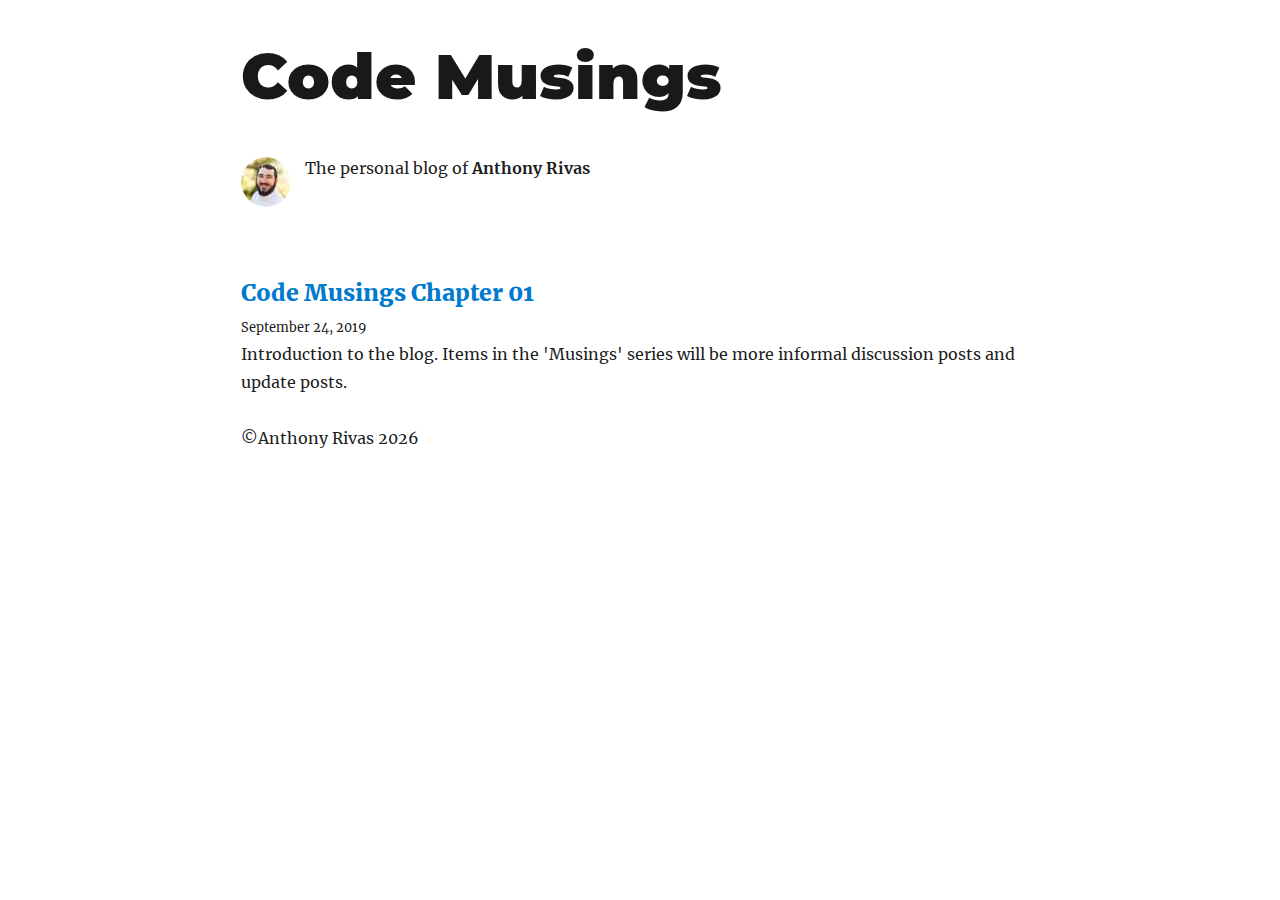
<file: index.html>
<!DOCTYPE html><html lang="en"><head><meta charSet="utf-8"/><meta http-equiv="x-ua-compatible" content="ie=edge"/><meta name="viewport" content="width=device-width, initial-scale=1, shrink-to-fit=no"/><style id="typography.js">html{font-family:sans-serif;-ms-text-size-adjust:100%;-webkit-text-size-adjust:100%}body{margin:0}article,aside,details,figcaption,figure,footer,header,main,menu,nav,section,summary{display:block}audio,canvas,progress,video{display:inline-block}audio:not([controls]){display:none;height:0}progress{vertical-align:baseline}[hidden],template{display:none}a{background-color:transparent;-webkit-text-decoration-skip:objects}a:active,a:hover{outline-width:0}abbr[title]{border-bottom:none;text-decoration:underline;text-decoration:underline dotted}b,strong{font-weight:inherit;font-weight:bolder}dfn{font-style:italic}h1{font-size:2em;margin:.67em 0}mark{background-color:#ff0;color:#000}small{font-size:80%}sub,sup{font-size:75%;line-height:0;position:relative;vertical-align:baseline}sub{bottom:-.25em}sup{top:-.5em}img{border-style:none}svg:not(:root){overflow:hidden}code,kbd,pre,samp{font-family:monospace,monospace;font-size:1em}figure{margin:1em 40px}hr{box-sizing:content-box;height:0;overflow:visible}button,input,optgroup,select,textarea{font:inherit;margin:0}optgroup{font-weight:700}button,input{overflow:visible}button,select{text-transform:none}[type=reset],[type=submit],button,html [type=button]{-webkit-appearance:button}[type=button]::-moz-focus-inner,[type=reset]::-moz-focus-inner,[type=submit]::-moz-focus-inner,button::-moz-focus-inner{border-style:none;padding:0}[type=button]:-moz-focusring,[type=reset]:-moz-focusring,[type=submit]:-moz-focusring,button:-moz-focusring{outline:1px dotted ButtonText}fieldset{border:1px solid silver;margin:0 2px;padding:.35em .625em .75em}legend{box-sizing:border-box;color:inherit;display:table;max-width:100%;padding:0;white-space:normal}textarea{overflow:auto}[type=checkbox],[type=radio]{box-sizing:border-box;padding:0}[type=number]::-webkit-inner-spin-button,[type=number]::-webkit-outer-spin-button{height:auto}[type=search]{-webkit-appearance:textfield;outline-offset:-2px}[type=search]::-webkit-search-cancel-button,[type=search]::-webkit-search-decoration{-webkit-appearance:none}::-webkit-input-placeholder{color:inherit;opacity:.54}::-webkit-file-upload-button{-webkit-appearance:button;font:inherit}html{font:100%/1.75 'Merriweather','Georgia',serif;box-sizing:border-box;overflow-y:scroll;}*{box-sizing:inherit;}*:before{box-sizing:inherit;}*:after{box-sizing:inherit;}body{color:hsla(0,0%,0%,0.9);font-family:'Merriweather','Georgia',serif;font-weight:400;word-wrap:break-word;font-kerning:normal;-moz-font-feature-settings:"kern", "liga", "clig", "calt";-ms-font-feature-settings:"kern", "liga", "clig", "calt";-webkit-font-feature-settings:"kern", "liga", "clig", "calt";font-feature-settings:"kern", "liga", "clig", "calt";}img{max-width:100%;margin-left:0;margin-right:0;margin-top:0;padding-bottom:0;padding-left:0;padding-right:0;padding-top:0;margin-bottom:1.75rem;}h1{margin-left:0;margin-right:0;margin-top:0;padding-bottom:0;padding-left:0;padding-right:0;padding-top:0;margin-bottom:1.75rem;color:inherit;font-family:Montserrat,sans-serif;font-weight:900;text-rendering:optimizeLegibility;font-size:2.5rem;line-height:1.1;}h2{margin-left:0;margin-right:0;margin-top:0;padding-bottom:0;padding-left:0;padding-right:0;padding-top:0;margin-bottom:1.75rem;color:inherit;font-family:'Merriweather','Georgia',serif;font-weight:900;text-rendering:optimizeLegibility;font-size:1.73286rem;line-height:1.1;}h3{margin-left:0;margin-right:0;margin-top:0;padding-bottom:0;padding-left:0;padding-right:0;padding-top:0;margin-bottom:1.75rem;color:inherit;font-family:'Merriweather','Georgia',serif;font-weight:900;text-rendering:optimizeLegibility;font-size:1.4427rem;line-height:1.1;}h4{margin-left:0;margin-right:0;margin-top:0;padding-bottom:0;padding-left:0;padding-right:0;padding-top:0;margin-bottom:1.75rem;color:inherit;font-family:'Merriweather','Georgia',serif;font-weight:900;text-rendering:optimizeLegibility;font-size:1rem;line-height:1.1;letter-spacing:0.140625em;text-transform:uppercase;}h5{margin-left:0;margin-right:0;margin-top:0;padding-bottom:0;padding-left:0;padding-right:0;padding-top:0;margin-bottom:1.75rem;color:inherit;font-family:'Merriweather','Georgia',serif;font-weight:900;text-rendering:optimizeLegibility;font-size:0.83255rem;line-height:1.1;}h6{margin-left:0;margin-right:0;margin-top:0;padding-bottom:0;padding-left:0;padding-right:0;padding-top:0;margin-bottom:1.75rem;color:inherit;font-family:'Merriweather','Georgia',serif;font-weight:900;text-rendering:optimizeLegibility;font-size:0.75966rem;line-height:1.1;font-style:italic;}hgroup{margin-left:0;margin-right:0;margin-top:0;padding-bottom:0;padding-left:0;padding-right:0;padding-top:0;margin-bottom:1.75rem;}ul{margin-left:1.75rem;margin-right:0;margin-top:0;padding-bottom:0;padding-left:0;padding-right:0;padding-top:0;margin-bottom:1.75rem;list-style-position:outside;list-style-image:none;list-style:disc;}ol{margin-left:1.75rem;margin-right:0;margin-top:0;padding-bottom:0;padding-left:0;padding-right:0;padding-top:0;margin-bottom:1.75rem;list-style-position:outside;list-style-image:none;}dl{margin-left:0;margin-right:0;margin-top:0;padding-bottom:0;padding-left:0;padding-right:0;padding-top:0;margin-bottom:1.75rem;}dd{margin-left:0;margin-right:0;margin-top:0;padding-bottom:0;padding-left:0;padding-right:0;padding-top:0;margin-bottom:1.75rem;}p{margin-left:0;margin-right:0;margin-top:0;padding-bottom:0;padding-left:0;padding-right:0;padding-top:0;margin-bottom:1.75rem;}figure{margin-left:0;margin-right:0;margin-top:0;padding-bottom:0;padding-left:0;padding-right:0;padding-top:0;margin-bottom:1.75rem;}pre{margin-left:0;margin-right:0;margin-top:0;padding-bottom:0;padding-left:0;padding-right:0;padding-top:0;margin-bottom:1.75rem;font-size:0.85rem;line-height:1.75rem;}table{margin-left:0;margin-right:0;margin-top:0;padding-bottom:0;padding-left:0;padding-right:0;padding-top:0;margin-bottom:1.75rem;font-size:1rem;line-height:1.75rem;border-collapse:collapse;width:100%;}fieldset{margin-left:0;margin-right:0;margin-top:0;padding-bottom:0;padding-left:0;padding-right:0;padding-top:0;margin-bottom:1.75rem;}blockquote{margin-left:-1.75rem;margin-right:1.75rem;margin-top:0;padding-bottom:0;padding-left:1.42188rem;padding-right:0;padding-top:0;margin-bottom:1.75rem;font-size:1.20112rem;line-height:1.75rem;color:hsla(0,0%,0%,0.59);font-style:italic;border-left:0.32813rem solid hsla(0,0%,0%,0.9);}form{margin-left:0;margin-right:0;margin-top:0;padding-bottom:0;padding-left:0;padding-right:0;padding-top:0;margin-bottom:1.75rem;}noscript{margin-left:0;margin-right:0;margin-top:0;padding-bottom:0;padding-left:0;padding-right:0;padding-top:0;margin-bottom:1.75rem;}iframe{margin-left:0;margin-right:0;margin-top:0;padding-bottom:0;padding-left:0;padding-right:0;padding-top:0;margin-bottom:1.75rem;}hr{margin-left:0;margin-right:0;margin-top:0;padding-bottom:0;padding-left:0;padding-right:0;padding-top:0;margin-bottom:calc(1.75rem - 1px);background:hsla(0,0%,0%,0.2);border:none;height:1px;}address{margin-left:0;margin-right:0;margin-top:0;padding-bottom:0;padding-left:0;padding-right:0;padding-top:0;margin-bottom:1.75rem;}b{font-weight:700;}strong{font-weight:700;}dt{font-weight:700;}th{font-weight:700;}li{margin-bottom:calc(1.75rem / 2);}ol li{padding-left:0;}ul li{padding-left:0;}li > ol{margin-left:1.75rem;margin-bottom:calc(1.75rem / 2);margin-top:calc(1.75rem / 2);}li > ul{margin-left:1.75rem;margin-bottom:calc(1.75rem / 2);margin-top:calc(1.75rem / 2);}blockquote *:last-child{margin-bottom:0;}li *:last-child{margin-bottom:0;}p *:last-child{margin-bottom:0;}li > p{margin-bottom:calc(1.75rem / 2);}code{font-size:0.85rem;line-height:1.75rem;}kbd{font-size:0.85rem;line-height:1.75rem;}samp{font-size:0.85rem;line-height:1.75rem;}abbr{border-bottom:1px dotted hsla(0,0%,0%,0.5);cursor:help;}acronym{border-bottom:1px dotted hsla(0,0%,0%,0.5);cursor:help;}abbr[title]{border-bottom:1px dotted hsla(0,0%,0%,0.5);cursor:help;text-decoration:none;}thead{text-align:left;}td,th{text-align:left;border-bottom:1px solid hsla(0,0%,0%,0.12);font-feature-settings:"tnum";-moz-font-feature-settings:"tnum";-ms-font-feature-settings:"tnum";-webkit-font-feature-settings:"tnum";padding-left:1.16667rem;padding-right:1.16667rem;padding-top:0.875rem;padding-bottom:calc(0.875rem - 1px);}th:first-child,td:first-child{padding-left:0;}th:last-child,td:last-child{padding-right:0;}blockquote > :last-child{margin-bottom:0;}blockquote cite{font-size:1rem;line-height:1.75rem;color:hsla(0,0%,0%,0.9);font-weight:400;}blockquote cite:before{content:"— ";}ul,ol{margin-left:0;}@media only screen and (max-width:480px){ul,ol{margin-left:1.75rem;}blockquote{margin-left:-1.3125rem;margin-right:0;padding-left:0.98438rem;}}h1,h2,h3,h4,h5,h6{margin-top:3.5rem;}a{box-shadow:0 1px 0 0 currentColor;color:#007acc;text-decoration:none;}a:hover,a:active{box-shadow:none;}mark,ins{background:#007acc;color:white;padding:0.10938rem 0.21875rem;text-decoration:none;}a.gatsby-resp-image-link{box-shadow:none;}</style><meta data-react-helmet="true" name="description" content="A place for me to discuss code and the things I am loving in web development"/><style type="text/css">.gatsby-resp-image-image{width:100%;height:100%;margin:0;vertical-align:middle;position:absolute;top:0;left:0;color:transparent;}</style><link rel="preconnect dns-prefetch" href="https://www.google-analytics.com"/><link rel="alternate" type="application/rss+xml" href="/rss.xml"/><link rel="manifest" href="/manifest.webmanifest"/><meta name="theme-color" content="#663399"/><link rel="apple-touch-icon" sizes="48x48" href="/icons/icon-48x48.png"/><link rel="apple-touch-icon" sizes="72x72" href="/icons/icon-72x72.png"/><link rel="apple-touch-icon" sizes="96x96" href="/icons/icon-96x96.png"/><link rel="apple-touch-icon" sizes="144x144" href="/icons/icon-144x144.png"/><link rel="apple-touch-icon" sizes="192x192" href="/icons/icon-192x192.png"/><link rel="apple-touch-icon" sizes="256x256" href="/icons/icon-256x256.png"/><link rel="apple-touch-icon" sizes="384x384" href="/icons/icon-384x384.png"/><link rel="apple-touch-icon" sizes="512x512" href="/icons/icon-512x512.png"/><title data-react-helmet="true">All posts | Code Musings</title><meta name="generator" content="Gatsby 2.15.21"/><meta data-react-helmet="true" property="og:title" content="All posts"/><meta data-react-helmet="true" property="og:description" content="A place for me to discuss code and the things I am loving in web development"/><meta data-react-helmet="true" property="og:type" content="website"/><meta data-react-helmet="true" name="twitter:card" content="summary"/><meta data-react-helmet="true" name="twitter:creator" content="Anthony Rivas"/><meta data-react-helmet="true" name="twitter:title" content="All posts"/><meta data-react-helmet="true" name="twitter:description" content="A place for me to discuss code and the things I am loving in web development"/><style data-href="/styles.5f81339daa9828444137.css">@font-face{font-family:Montserrat;font-style:normal;font-display:swap;font-weight:100;src:local("Montserrat Thin "),local("Montserrat-Thin"),url(/static/montserrat-latin-100-191cc9f50f3b76b9617cb383f19acb7d.woff2) format("woff2"),url(/static/montserrat-latin-100-370318464551d5f25b0f0a78f374faac.woff) format("woff")}@font-face{font-family:Montserrat;font-style:italic;font-display:swap;font-weight:100;src:local("Montserrat Thin italic"),local("Montserrat-Thinitalic"),url(/static/montserrat-latin-100italic-bdeaeb79db315697bd173a55b097dc18.woff2) format("woff2"),url(/static/montserrat-latin-100italic-ecf7d49386e8f265878e735db34a7c4b.woff) format("woff")}@font-face{font-family:Montserrat;font-style:normal;font-display:swap;font-weight:200;src:local("Montserrat Extra Light "),local("Montserrat-Extra Light"),url(/static/montserrat-latin-200-85d5ef9db7f2dc6979172a4a3b2c57cb.woff2) format("woff2"),url(/static/montserrat-latin-200-1fc98e126a3d152549240e6244d7e669.woff) format("woff")}@font-face{font-family:Montserrat;font-style:italic;font-display:swap;font-weight:200;src:local("Montserrat Extra Light italic"),local("Montserrat-Extra Lightitalic"),url(/static/montserrat-latin-200italic-49095760a498d024fe1a85a078850df9.woff2) format("woff2"),url(/static/montserrat-latin-200italic-fe46cf8b9462c820457d3bf537e4057f.woff) format("woff")}@font-face{font-family:Montserrat;font-style:normal;font-display:swap;font-weight:300;src:local("Montserrat Light "),local("Montserrat-Light"),url(/static/montserrat-latin-300-7c3daf12b706645b5d3710f863a4da04.woff2) format("woff2"),url(/static/montserrat-latin-300-8dc95fab9cf98d02ca8d76e97d3dff60.woff) format("woff")}@font-face{font-family:Montserrat;font-style:italic;font-display:swap;font-weight:300;src:local("Montserrat Light italic"),local("Montserrat-Lightitalic"),url(/static/montserrat-latin-300italic-f20b178ca2024a5eac8e42e6649db86c.woff2) format("woff2"),url(/static/montserrat-latin-300italic-3fe16939288856e8e828fa2661bf2354.woff) format("woff")}@font-face{font-family:Montserrat;font-style:normal;font-display:swap;font-weight:400;src:local("Montserrat Regular "),local("Montserrat-Regular"),url(/static/montserrat-latin-400-bc3aa95dca08f5fee5291e34959c27bc.woff2) format("woff2"),url(/static/montserrat-latin-400-8102c4838f9e3d08dad644290a9cb701.woff) format("woff")}@font-face{font-family:Montserrat;font-style:italic;font-display:swap;font-weight:400;src:local("Montserrat Regular italic"),local("Montserrat-Regularitalic"),url(/static/montserrat-latin-400italic-5cad650422a7184467af5a4d17b264c4.woff2) format("woff2"),url(/static/montserrat-latin-400italic-d191f22af3bb50902b99ac577f81a322.woff) format("woff")}@font-face{font-family:Montserrat;font-style:normal;font-display:swap;font-weight:500;src:local("Montserrat Medium "),local("Montserrat-Medium"),url(/static/montserrat-latin-500-92d16e458625f4d2c8940f6bdca0ff09.woff2) format("woff2"),url(/static/montserrat-latin-500-8b763220218ffc11c57c84ddb80e7b26.woff) format("woff")}@font-face{font-family:Montserrat;font-style:italic;font-display:swap;font-weight:500;src:local("Montserrat Medium italic"),local("Montserrat-Mediumitalic"),url(/static/montserrat-latin-500italic-47bfcca6b69d6a9acca7a8bff17193e2.woff2) format("woff2"),url(/static/montserrat-latin-500italic-72c01f753c3940c0b9cb6bf2389caddf.woff) format("woff")}@font-face{font-family:Montserrat;font-style:normal;font-display:swap;font-weight:600;src:local("Montserrat SemiBold "),local("Montserrat-SemiBold"),url(/static/montserrat-latin-600-6fb1b5623e528e27c18658fecf5ee0ee.woff2) format("woff2"),url(/static/montserrat-latin-600-7c839d15a6f54e7025ba8c0c4b333e8f.woff) format("woff")}@font-face{font-family:Montserrat;font-style:italic;font-display:swap;font-weight:600;src:local("Montserrat SemiBold italic"),local("Montserrat-SemiBolditalic"),url(/static/montserrat-latin-600italic-60789af1c9338ed1a9546722ec54b4f7.woff2) format("woff2"),url(/static/montserrat-latin-600italic-f3d4de8d0afb19e777c79032ce828e3d.woff) format("woff")}@font-face{font-family:Montserrat;font-style:normal;font-display:swap;font-weight:700;src:local("Montserrat Bold "),local("Montserrat-Bold"),url(/static/montserrat-latin-700-39d93cf678c740f9f6b2b1cfde34bee3.woff2) format("woff2"),url(/static/montserrat-latin-700-80f10bd382f0df1cd650fec59f3c9394.woff) format("woff")}@font-face{font-family:Montserrat;font-style:italic;font-display:swap;font-weight:700;src:local("Montserrat Bold italic"),local("Montserrat-Bolditalic"),url(/static/montserrat-latin-700italic-ba136d97b14e82284dd595e257f11c47.woff2) format("woff2"),url(/static/montserrat-latin-700italic-8c98142b425630821139c24bd1698700.woff) format("woff")}@font-face{font-family:Montserrat;font-style:normal;font-display:swap;font-weight:800;src:local("Montserrat ExtraBold "),local("Montserrat-ExtraBold"),url(/static/montserrat-latin-800-b7018be9ed6cd94da8b6675b3a468c3b.woff2) format("woff2"),url(/static/montserrat-latin-800-9a9befcf50d64f9d2d19d8b1d1984add.woff) format("woff")}@font-face{font-family:Montserrat;font-style:italic;font-display:swap;font-weight:800;src:local("Montserrat ExtraBold italic"),local("Montserrat-ExtraBolditalic"),url(/static/montserrat-latin-800italic-540ffdd223d1a9ad3d4e678e1a23372e.woff2) format("woff2"),url(/static/montserrat-latin-800italic-897086f99f4e1f45e6b1e9368527d0bc.woff) format("woff")}@font-face{font-family:Montserrat;font-style:normal;font-display:swap;font-weight:900;src:local("Montserrat Black "),local("Montserrat-Black"),url(/static/montserrat-latin-900-58cd789700850375b834e8b6776002eb.woff2) format("woff2"),url(/static/montserrat-latin-900-26d42c9428780e545a540bbb50c84bce.woff) format("woff")}@font-face{font-family:Montserrat;font-style:italic;font-display:swap;font-weight:900;src:local("Montserrat Black italic"),local("Montserrat-Blackitalic"),url(/static/montserrat-latin-900italic-451157bc8861fe54f523b3669a3def71.woff2) format("woff2"),url(/static/montserrat-latin-900italic-a8ec4957e1c24f5793305763ad9845b3.woff) format("woff")}@font-face{font-family:Merriweather;font-style:normal;font-display:swap;font-weight:300;src:local("Merriweather Light "),local("Merriweather-Light"),url(/static/merriweather-latin-300-b1158cfcd4aacb9d8fb61625e37af46a.woff2) format("woff2"),url(/static/merriweather-latin-300-cc7de05e166e90320d7d896e0f72a19d.woff) format("woff")}@font-face{font-family:Merriweather;font-style:italic;font-display:swap;font-weight:300;src:local("Merriweather Light italic"),local("Merriweather-Lightitalic"),url(/static/merriweather-latin-300italic-8fe52a48089d6ebe46db0b8e7cc66263.woff2) format("woff2"),url(/static/merriweather-latin-300italic-e1331f5397c2a673f9d3765138debdb5.woff) format("woff")}@font-face{font-family:Merriweather;font-style:normal;font-display:swap;font-weight:400;src:local("Merriweather Regular "),local("Merriweather-Regular"),url(/static/merriweather-latin-400-8276fdb72ae8f4714d4e6eba704cc39f.woff2) format("woff2"),url(/static/merriweather-latin-400-69f09800f4f6479d06e44eba837df872.woff) format("woff")}@font-face{font-family:Merriweather;font-style:italic;font-display:swap;font-weight:400;src:local("Merriweather Regular italic"),local("Merriweather-Regularitalic"),url(/static/merriweather-latin-400italic-3a9be9ea9f7aa4af6de7307df21d9fc0.woff2) format("woff2"),url(/static/merriweather-latin-400italic-d76079ed7541a433a54f79316de086e9.woff) format("woff")}@font-face{font-family:Merriweather;font-style:normal;font-display:swap;font-weight:700;src:local("Merriweather Bold "),local("Merriweather-Bold"),url(/static/merriweather-latin-700-fa534be7ffa380e39a7f6e03bf9a5e03.woff2) format("woff2"),url(/static/merriweather-latin-700-ba56ea84b8084b7ff9677f50d3cd81bd.woff) format("woff")}@font-face{font-family:Merriweather;font-style:italic;font-display:swap;font-weight:700;src:local("Merriweather Bold italic"),local("Merriweather-Bolditalic"),url(/static/merriweather-latin-700italic-1ef5edaaa20ae53ea50399884c5e48c6.woff2) format("woff2"),url(/static/merriweather-latin-700italic-534bc9e7ce93c73d73426e46acd78092.woff) format("woff")}@font-face{font-family:Merriweather;font-style:normal;font-display:swap;font-weight:900;src:local("Merriweather Black "),local("Merriweather-Black"),url(/static/merriweather-latin-900-7528fb70e8a4a82c7305e72ff43ac25f.woff2) format("woff2"),url(/static/merriweather-latin-900-3799b6e2f5ed3fcccf9d7a708d7419fa.woff) format("woff")}@font-face{font-family:Merriweather;font-style:italic;font-display:swap;font-weight:900;src:local("Merriweather Black italic"),local("Merriweather-Blackitalic"),url(/static/merriweather-latin-900italic-e1b4d2aaa78e12ad84aaf8a56321e4c2.woff2) format("woff2"),url(/static/merriweather-latin-900italic-2ae22f731b3424e8dbb4b37f7ca6e708.woff) format("woff")}</style><link as="script" rel="preload" href="/styles-1f6e8f760d79e0ce9035.js"/><link as="script" rel="preload" href="/component---src-pages-index-js-679a3561fe1e5cd6b860.js"/><link as="script" rel="preload" href="/app-81b0905d69c6fbc3ffa5.js"/><link as="script" rel="preload" href="/commons-653e3f17bc8e3c01052f.js"/><link as="script" rel="preload" href="/webpack-runtime-9d600489492830fbdd52.js"/><link as="fetch" rel="preload" href="/page-data\index\page-data.json" crossorigin="anonymous"/></head><body><noscript id="gatsby-noscript">This app works best with JavaScript enabled.</noscript><div id="___gatsby"><div style="outline:none" tabindex="-1" role="group" id="gatsby-focus-wrapper"><div style="margin-left:auto;margin-right:auto;max-width:52.5rem;padding:2.625rem 1.3125rem"><header><h1 style="font-size:3.95285rem;line-height:4.375rem;margin-bottom:2.625rem;margin-top:0"><a aria-current="page" style="box-shadow:none;text-decoration:none;color:inherit" class="" href="/">Code Musings</a></h1></header><main><div style="display:flex;align-items:center;margin-bottom:4.375rem"><div class=" gatsby-image-wrapper" style="position:relative;overflow:hidden;display:inline-block;width:50px;height:50px;margin-right:0.875rem;margin-bottom:0;min-width:50px;border-radius:100%"><img src="[data-uri]" alt="Anthony Rivas" style="position:absolute;top:0;left:0;width:100%;height:100%;object-fit:cover;object-position:center;opacity:1;transition-delay:500ms;border-radius:50%"/><noscript><picture><source srcset="/static/11c1c6ba66700a38b4a290adf2b98753/9b664/profile-pic.jpg 1x,
/static/11c1c6ba66700a38b4a290adf2b98753/06a10/profile-pic.jpg 1.5x,
/static/11c1c6ba66700a38b4a290adf2b98753/f1b5a/profile-pic.jpg 2x" /><img loading="lazy" width="50" height="50" srcset="/static/11c1c6ba66700a38b4a290adf2b98753/9b664/profile-pic.jpg 1x,
/static/11c1c6ba66700a38b4a290adf2b98753/06a10/profile-pic.jpg 1.5x,
/static/11c1c6ba66700a38b4a290adf2b98753/f1b5a/profile-pic.jpg 2x" src="/static/11c1c6ba66700a38b4a290adf2b98753/9b664/profile-pic.jpg" alt="Anthony Rivas" style="position:absolute;top:0;left:0;opacity:1;width:100%;height:100%;object-fit:cover;object-position:center"/></picture></noscript></div><p>The personal blog of <strong>Anthony Rivas</strong></p></div><article><header><h3 style="margin-bottom:0.4375rem"><a style="box-shadow:none" href="/code-musings-ch-01/">Code Musings Chapter 01</a></h3><small>September 24, 2019</small></header><section><p>Introduction to the blog. Items in the 'Musings' series will be more informal discussion posts and update posts.</p></section></article></main><footer>©Anthony Rivas <!-- -->2019</footer></div></div></div><script>
  
  
  if(true) {
    (function(i,s,o,g,r,a,m){i['GoogleAnalyticsObject']=r;i[r]=i[r]||function(){
    (i[r].q=i[r].q||[]).push(arguments)},i[r].l=1*new Date();a=s.createElement(o),
    m=s.getElementsByTagName(o)[0];a.async=1;a.src=g;m.parentNode.insertBefore(a,m)
    })(window,document,'script','https://www.google-analytics.com/analytics.js','ga');
  }
  if (typeof ga === "function") {
    ga('create', 'undefined', 'auto', {});
      
      
      
      
      
      }</script><script id="gatsby-script-loader">/*<![CDATA[*/window.pagePath="/";window.webpackCompilationHash="b5b2e5d066aa7d4af0a8";/*]]>*/</script><script id="gatsby-chunk-mapping">/*<![CDATA[*/window.___chunkMapping={"app":["/app-81b0905d69c6fbc3ffa5.js"],"component---node-modules-gatsby-plugin-offline-app-shell-js":["/component---node-modules-gatsby-plugin-offline-app-shell-js-294a062bfc1c3c22df36.js"],"component---src-templates-blog-post-js":["/component---src-templates-blog-post-js-c6b2bc54ef6abd6a106a.js"],"component---src-pages-404-js":["/component---src-pages-404-js-200098e973b783502919.js"],"component---src-pages-index-js":["/component---src-pages-index-js-679a3561fe1e5cd6b860.js"]};/*]]>*/</script><script src="/webpack-runtime-9d600489492830fbdd52.js" async=""></script><script src="/commons-653e3f17bc8e3c01052f.js" async=""></script><script src="/app-81b0905d69c6fbc3ffa5.js" async=""></script><script src="/component---src-pages-index-js-679a3561fe1e5cd6b860.js" async=""></script><script src="/styles-1f6e8f760d79e0ce9035.js" async=""></script></body></html>
</file>
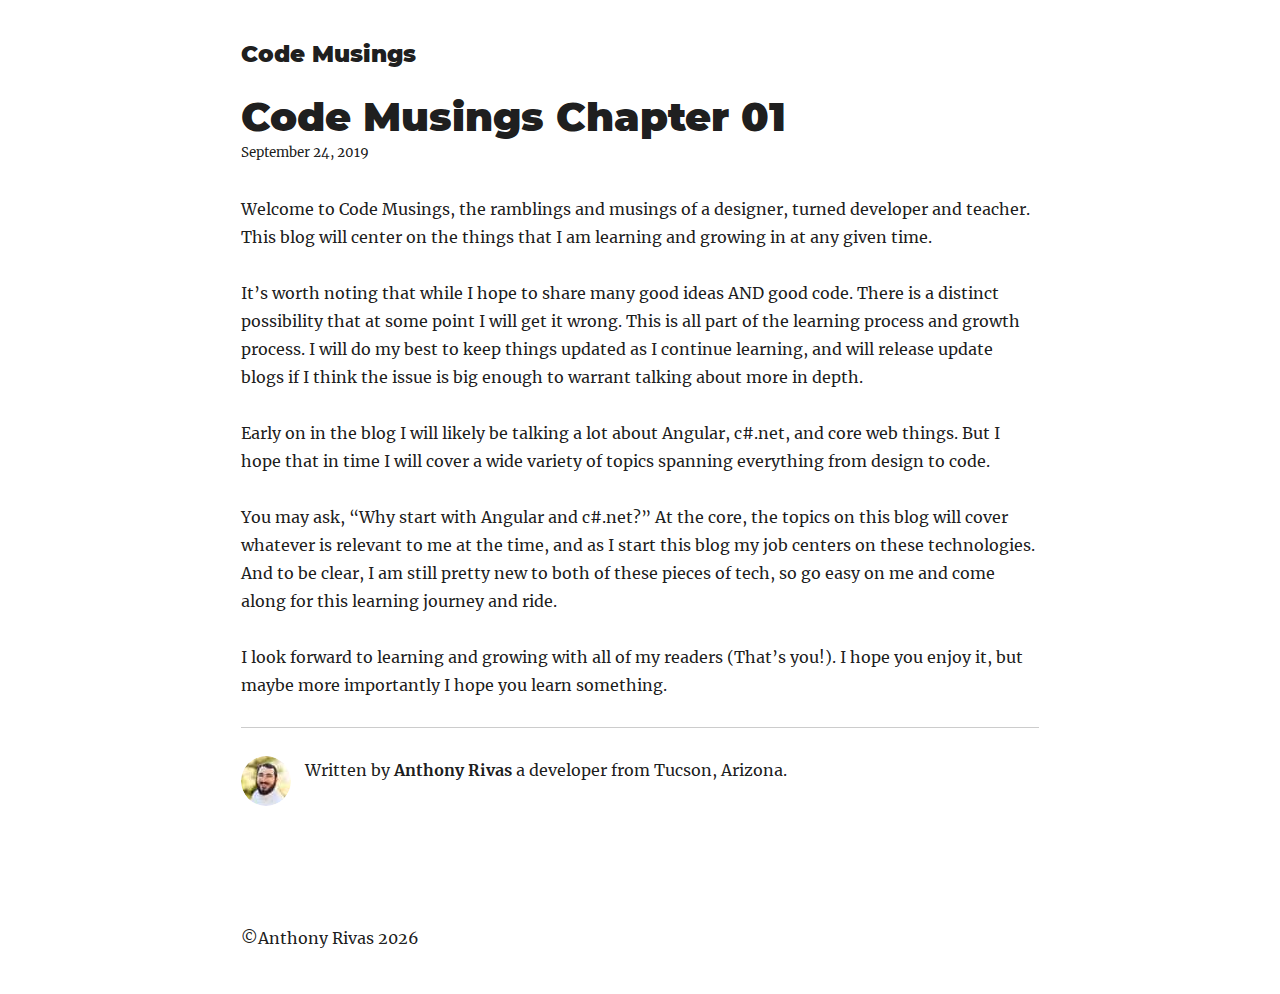
<file: code-musings-ch-01/index.html>
<!DOCTYPE html><html lang="en"><head><meta charSet="utf-8"/><meta http-equiv="x-ua-compatible" content="ie=edge"/><meta name="viewport" content="width=device-width, initial-scale=1, shrink-to-fit=no"/><style id="typography.js">html{font-family:sans-serif;-ms-text-size-adjust:100%;-webkit-text-size-adjust:100%}body{margin:0}article,aside,details,figcaption,figure,footer,header,main,menu,nav,section,summary{display:block}audio,canvas,progress,video{display:inline-block}audio:not([controls]){display:none;height:0}progress{vertical-align:baseline}[hidden],template{display:none}a{background-color:transparent;-webkit-text-decoration-skip:objects}a:active,a:hover{outline-width:0}abbr[title]{border-bottom:none;text-decoration:underline;text-decoration:underline dotted}b,strong{font-weight:inherit;font-weight:bolder}dfn{font-style:italic}h1{font-size:2em;margin:.67em 0}mark{background-color:#ff0;color:#000}small{font-size:80%}sub,sup{font-size:75%;line-height:0;position:relative;vertical-align:baseline}sub{bottom:-.25em}sup{top:-.5em}img{border-style:none}svg:not(:root){overflow:hidden}code,kbd,pre,samp{font-family:monospace,monospace;font-size:1em}figure{margin:1em 40px}hr{box-sizing:content-box;height:0;overflow:visible}button,input,optgroup,select,textarea{font:inherit;margin:0}optgroup{font-weight:700}button,input{overflow:visible}button,select{text-transform:none}[type=reset],[type=submit],button,html [type=button]{-webkit-appearance:button}[type=button]::-moz-focus-inner,[type=reset]::-moz-focus-inner,[type=submit]::-moz-focus-inner,button::-moz-focus-inner{border-style:none;padding:0}[type=button]:-moz-focusring,[type=reset]:-moz-focusring,[type=submit]:-moz-focusring,button:-moz-focusring{outline:1px dotted ButtonText}fieldset{border:1px solid silver;margin:0 2px;padding:.35em .625em .75em}legend{box-sizing:border-box;color:inherit;display:table;max-width:100%;padding:0;white-space:normal}textarea{overflow:auto}[type=checkbox],[type=radio]{box-sizing:border-box;padding:0}[type=number]::-webkit-inner-spin-button,[type=number]::-webkit-outer-spin-button{height:auto}[type=search]{-webkit-appearance:textfield;outline-offset:-2px}[type=search]::-webkit-search-cancel-button,[type=search]::-webkit-search-decoration{-webkit-appearance:none}::-webkit-input-placeholder{color:inherit;opacity:.54}::-webkit-file-upload-button{-webkit-appearance:button;font:inherit}html{font:100%/1.75 'Merriweather','Georgia',serif;box-sizing:border-box;overflow-y:scroll;}*{box-sizing:inherit;}*:before{box-sizing:inherit;}*:after{box-sizing:inherit;}body{color:hsla(0,0%,0%,0.9);font-family:'Merriweather','Georgia',serif;font-weight:400;word-wrap:break-word;font-kerning:normal;-moz-font-feature-settings:"kern", "liga", "clig", "calt";-ms-font-feature-settings:"kern", "liga", "clig", "calt";-webkit-font-feature-settings:"kern", "liga", "clig", "calt";font-feature-settings:"kern", "liga", "clig", "calt";}img{max-width:100%;margin-left:0;margin-right:0;margin-top:0;padding-bottom:0;padding-left:0;padding-right:0;padding-top:0;margin-bottom:1.75rem;}h1{margin-left:0;margin-right:0;margin-top:0;padding-bottom:0;padding-left:0;padding-right:0;padding-top:0;margin-bottom:1.75rem;color:inherit;font-family:Montserrat,sans-serif;font-weight:900;text-rendering:optimizeLegibility;font-size:2.5rem;line-height:1.1;}h2{margin-left:0;margin-right:0;margin-top:0;padding-bottom:0;padding-left:0;padding-right:0;padding-top:0;margin-bottom:1.75rem;color:inherit;font-family:'Merriweather','Georgia',serif;font-weight:900;text-rendering:optimizeLegibility;font-size:1.73286rem;line-height:1.1;}h3{margin-left:0;margin-right:0;margin-top:0;padding-bottom:0;padding-left:0;padding-right:0;padding-top:0;margin-bottom:1.75rem;color:inherit;font-family:'Merriweather','Georgia',serif;font-weight:900;text-rendering:optimizeLegibility;font-size:1.4427rem;line-height:1.1;}h4{margin-left:0;margin-right:0;margin-top:0;padding-bottom:0;padding-left:0;padding-right:0;padding-top:0;margin-bottom:1.75rem;color:inherit;font-family:'Merriweather','Georgia',serif;font-weight:900;text-rendering:optimizeLegibility;font-size:1rem;line-height:1.1;letter-spacing:0.140625em;text-transform:uppercase;}h5{margin-left:0;margin-right:0;margin-top:0;padding-bottom:0;padding-left:0;padding-right:0;padding-top:0;margin-bottom:1.75rem;color:inherit;font-family:'Merriweather','Georgia',serif;font-weight:900;text-rendering:optimizeLegibility;font-size:0.83255rem;line-height:1.1;}h6{margin-left:0;margin-right:0;margin-top:0;padding-bottom:0;padding-left:0;padding-right:0;padding-top:0;margin-bottom:1.75rem;color:inherit;font-family:'Merriweather','Georgia',serif;font-weight:900;text-rendering:optimizeLegibility;font-size:0.75966rem;line-height:1.1;font-style:italic;}hgroup{margin-left:0;margin-right:0;margin-top:0;padding-bottom:0;padding-left:0;padding-right:0;padding-top:0;margin-bottom:1.75rem;}ul{margin-left:1.75rem;margin-right:0;margin-top:0;padding-bottom:0;padding-left:0;padding-right:0;padding-top:0;margin-bottom:1.75rem;list-style-position:outside;list-style-image:none;list-style:disc;}ol{margin-left:1.75rem;margin-right:0;margin-top:0;padding-bottom:0;padding-left:0;padding-right:0;padding-top:0;margin-bottom:1.75rem;list-style-position:outside;list-style-image:none;}dl{margin-left:0;margin-right:0;margin-top:0;padding-bottom:0;padding-left:0;padding-right:0;padding-top:0;margin-bottom:1.75rem;}dd{margin-left:0;margin-right:0;margin-top:0;padding-bottom:0;padding-left:0;padding-right:0;padding-top:0;margin-bottom:1.75rem;}p{margin-left:0;margin-right:0;margin-top:0;padding-bottom:0;padding-left:0;padding-right:0;padding-top:0;margin-bottom:1.75rem;}figure{margin-left:0;margin-right:0;margin-top:0;padding-bottom:0;padding-left:0;padding-right:0;padding-top:0;margin-bottom:1.75rem;}pre{margin-left:0;margin-right:0;margin-top:0;padding-bottom:0;padding-left:0;padding-right:0;padding-top:0;margin-bottom:1.75rem;font-size:0.85rem;line-height:1.75rem;}table{margin-left:0;margin-right:0;margin-top:0;padding-bottom:0;padding-left:0;padding-right:0;padding-top:0;margin-bottom:1.75rem;font-size:1rem;line-height:1.75rem;border-collapse:collapse;width:100%;}fieldset{margin-left:0;margin-right:0;margin-top:0;padding-bottom:0;padding-left:0;padding-right:0;padding-top:0;margin-bottom:1.75rem;}blockquote{margin-left:-1.75rem;margin-right:1.75rem;margin-top:0;padding-bottom:0;padding-left:1.42188rem;padding-right:0;padding-top:0;margin-bottom:1.75rem;font-size:1.20112rem;line-height:1.75rem;color:hsla(0,0%,0%,0.59);font-style:italic;border-left:0.32813rem solid hsla(0,0%,0%,0.9);}form{margin-left:0;margin-right:0;margin-top:0;padding-bottom:0;padding-left:0;padding-right:0;padding-top:0;margin-bottom:1.75rem;}noscript{margin-left:0;margin-right:0;margin-top:0;padding-bottom:0;padding-left:0;padding-right:0;padding-top:0;margin-bottom:1.75rem;}iframe{margin-left:0;margin-right:0;margin-top:0;padding-bottom:0;padding-left:0;padding-right:0;padding-top:0;margin-bottom:1.75rem;}hr{margin-left:0;margin-right:0;margin-top:0;padding-bottom:0;padding-left:0;padding-right:0;padding-top:0;margin-bottom:calc(1.75rem - 1px);background:hsla(0,0%,0%,0.2);border:none;height:1px;}address{margin-left:0;margin-right:0;margin-top:0;padding-bottom:0;padding-left:0;padding-right:0;padding-top:0;margin-bottom:1.75rem;}b{font-weight:700;}strong{font-weight:700;}dt{font-weight:700;}th{font-weight:700;}li{margin-bottom:calc(1.75rem / 2);}ol li{padding-left:0;}ul li{padding-left:0;}li > ol{margin-left:1.75rem;margin-bottom:calc(1.75rem / 2);margin-top:calc(1.75rem / 2);}li > ul{margin-left:1.75rem;margin-bottom:calc(1.75rem / 2);margin-top:calc(1.75rem / 2);}blockquote *:last-child{margin-bottom:0;}li *:last-child{margin-bottom:0;}p *:last-child{margin-bottom:0;}li > p{margin-bottom:calc(1.75rem / 2);}code{font-size:0.85rem;line-height:1.75rem;}kbd{font-size:0.85rem;line-height:1.75rem;}samp{font-size:0.85rem;line-height:1.75rem;}abbr{border-bottom:1px dotted hsla(0,0%,0%,0.5);cursor:help;}acronym{border-bottom:1px dotted hsla(0,0%,0%,0.5);cursor:help;}abbr[title]{border-bottom:1px dotted hsla(0,0%,0%,0.5);cursor:help;text-decoration:none;}thead{text-align:left;}td,th{text-align:left;border-bottom:1px solid hsla(0,0%,0%,0.12);font-feature-settings:"tnum";-moz-font-feature-settings:"tnum";-ms-font-feature-settings:"tnum";-webkit-font-feature-settings:"tnum";padding-left:1.16667rem;padding-right:1.16667rem;padding-top:0.875rem;padding-bottom:calc(0.875rem - 1px);}th:first-child,td:first-child{padding-left:0;}th:last-child,td:last-child{padding-right:0;}blockquote > :last-child{margin-bottom:0;}blockquote cite{font-size:1rem;line-height:1.75rem;color:hsla(0,0%,0%,0.9);font-weight:400;}blockquote cite:before{content:"— ";}ul,ol{margin-left:0;}@media only screen and (max-width:480px){ul,ol{margin-left:1.75rem;}blockquote{margin-left:-1.3125rem;margin-right:0;padding-left:0.98438rem;}}h1,h2,h3,h4,h5,h6{margin-top:3.5rem;}a{box-shadow:0 1px 0 0 currentColor;color:#007acc;text-decoration:none;}a:hover,a:active{box-shadow:none;}mark,ins{background:#007acc;color:white;padding:0.10938rem 0.21875rem;text-decoration:none;}a.gatsby-resp-image-link{box-shadow:none;}</style><meta data-react-helmet="true" name="description" content="Introduction to the blog. Items in the &#x27;Musings&#x27; series will be more informal discussion posts and update posts."/><style type="text/css">.gatsby-resp-image-image{width:100%;height:100%;margin:0;vertical-align:middle;position:absolute;top:0;left:0;color:transparent;}</style><link rel="preconnect dns-prefetch" href="https://www.google-analytics.com"/><link rel="alternate" type="application/rss+xml" href="/rss.xml"/><link rel="manifest" href="/manifest.webmanifest"/><meta name="theme-color" content="#663399"/><link rel="apple-touch-icon" sizes="48x48" href="/icons/icon-48x48.png"/><link rel="apple-touch-icon" sizes="72x72" href="/icons/icon-72x72.png"/><link rel="apple-touch-icon" sizes="96x96" href="/icons/icon-96x96.png"/><link rel="apple-touch-icon" sizes="144x144" href="/icons/icon-144x144.png"/><link rel="apple-touch-icon" sizes="192x192" href="/icons/icon-192x192.png"/><link rel="apple-touch-icon" sizes="256x256" href="/icons/icon-256x256.png"/><link rel="apple-touch-icon" sizes="384x384" href="/icons/icon-384x384.png"/><link rel="apple-touch-icon" sizes="512x512" href="/icons/icon-512x512.png"/><title data-react-helmet="true">Code Musings Chapter 01 | Code Musings</title><meta name="generator" content="Gatsby 2.15.21"/><meta data-react-helmet="true" property="og:title" content="Code Musings Chapter 01"/><meta data-react-helmet="true" property="og:description" content="Introduction to the blog. Items in the &#x27;Musings&#x27; series will be more informal discussion posts and update posts."/><meta data-react-helmet="true" property="og:type" content="website"/><meta data-react-helmet="true" name="twitter:card" content="summary"/><meta data-react-helmet="true" name="twitter:creator" content="Anthony Rivas"/><meta data-react-helmet="true" name="twitter:title" content="Code Musings Chapter 01"/><meta data-react-helmet="true" name="twitter:description" content="Introduction to the blog. Items in the &#x27;Musings&#x27; series will be more informal discussion posts and update posts."/><style data-href="/styles.5f81339daa9828444137.css">@font-face{font-family:Montserrat;font-style:normal;font-display:swap;font-weight:100;src:local("Montserrat Thin "),local("Montserrat-Thin"),url(/static/montserrat-latin-100-191cc9f50f3b76b9617cb383f19acb7d.woff2) format("woff2"),url(/static/montserrat-latin-100-370318464551d5f25b0f0a78f374faac.woff) format("woff")}@font-face{font-family:Montserrat;font-style:italic;font-display:swap;font-weight:100;src:local("Montserrat Thin italic"),local("Montserrat-Thinitalic"),url(/static/montserrat-latin-100italic-bdeaeb79db315697bd173a55b097dc18.woff2) format("woff2"),url(/static/montserrat-latin-100italic-ecf7d49386e8f265878e735db34a7c4b.woff) format("woff")}@font-face{font-family:Montserrat;font-style:normal;font-display:swap;font-weight:200;src:local("Montserrat Extra Light "),local("Montserrat-Extra Light"),url(/static/montserrat-latin-200-85d5ef9db7f2dc6979172a4a3b2c57cb.woff2) format("woff2"),url(/static/montserrat-latin-200-1fc98e126a3d152549240e6244d7e669.woff) format("woff")}@font-face{font-family:Montserrat;font-style:italic;font-display:swap;font-weight:200;src:local("Montserrat Extra Light italic"),local("Montserrat-Extra Lightitalic"),url(/static/montserrat-latin-200italic-49095760a498d024fe1a85a078850df9.woff2) format("woff2"),url(/static/montserrat-latin-200italic-fe46cf8b9462c820457d3bf537e4057f.woff) format("woff")}@font-face{font-family:Montserrat;font-style:normal;font-display:swap;font-weight:300;src:local("Montserrat Light "),local("Montserrat-Light"),url(/static/montserrat-latin-300-7c3daf12b706645b5d3710f863a4da04.woff2) format("woff2"),url(/static/montserrat-latin-300-8dc95fab9cf98d02ca8d76e97d3dff60.woff) format("woff")}@font-face{font-family:Montserrat;font-style:italic;font-display:swap;font-weight:300;src:local("Montserrat Light italic"),local("Montserrat-Lightitalic"),url(/static/montserrat-latin-300italic-f20b178ca2024a5eac8e42e6649db86c.woff2) format("woff2"),url(/static/montserrat-latin-300italic-3fe16939288856e8e828fa2661bf2354.woff) format("woff")}@font-face{font-family:Montserrat;font-style:normal;font-display:swap;font-weight:400;src:local("Montserrat Regular "),local("Montserrat-Regular"),url(/static/montserrat-latin-400-bc3aa95dca08f5fee5291e34959c27bc.woff2) format("woff2"),url(/static/montserrat-latin-400-8102c4838f9e3d08dad644290a9cb701.woff) format("woff")}@font-face{font-family:Montserrat;font-style:italic;font-display:swap;font-weight:400;src:local("Montserrat Regular italic"),local("Montserrat-Regularitalic"),url(/static/montserrat-latin-400italic-5cad650422a7184467af5a4d17b264c4.woff2) format("woff2"),url(/static/montserrat-latin-400italic-d191f22af3bb50902b99ac577f81a322.woff) format("woff")}@font-face{font-family:Montserrat;font-style:normal;font-display:swap;font-weight:500;src:local("Montserrat Medium "),local("Montserrat-Medium"),url(/static/montserrat-latin-500-92d16e458625f4d2c8940f6bdca0ff09.woff2) format("woff2"),url(/static/montserrat-latin-500-8b763220218ffc11c57c84ddb80e7b26.woff) format("woff")}@font-face{font-family:Montserrat;font-style:italic;font-display:swap;font-weight:500;src:local("Montserrat Medium italic"),local("Montserrat-Mediumitalic"),url(/static/montserrat-latin-500italic-47bfcca6b69d6a9acca7a8bff17193e2.woff2) format("woff2"),url(/static/montserrat-latin-500italic-72c01f753c3940c0b9cb6bf2389caddf.woff) format("woff")}@font-face{font-family:Montserrat;font-style:normal;font-display:swap;font-weight:600;src:local("Montserrat SemiBold "),local("Montserrat-SemiBold"),url(/static/montserrat-latin-600-6fb1b5623e528e27c18658fecf5ee0ee.woff2) format("woff2"),url(/static/montserrat-latin-600-7c839d15a6f54e7025ba8c0c4b333e8f.woff) format("woff")}@font-face{font-family:Montserrat;font-style:italic;font-display:swap;font-weight:600;src:local("Montserrat SemiBold italic"),local("Montserrat-SemiBolditalic"),url(/static/montserrat-latin-600italic-60789af1c9338ed1a9546722ec54b4f7.woff2) format("woff2"),url(/static/montserrat-latin-600italic-f3d4de8d0afb19e777c79032ce828e3d.woff) format("woff")}@font-face{font-family:Montserrat;font-style:normal;font-display:swap;font-weight:700;src:local("Montserrat Bold "),local("Montserrat-Bold"),url(/static/montserrat-latin-700-39d93cf678c740f9f6b2b1cfde34bee3.woff2) format("woff2"),url(/static/montserrat-latin-700-80f10bd382f0df1cd650fec59f3c9394.woff) format("woff")}@font-face{font-family:Montserrat;font-style:italic;font-display:swap;font-weight:700;src:local("Montserrat Bold italic"),local("Montserrat-Bolditalic"),url(/static/montserrat-latin-700italic-ba136d97b14e82284dd595e257f11c47.woff2) format("woff2"),url(/static/montserrat-latin-700italic-8c98142b425630821139c24bd1698700.woff) format("woff")}@font-face{font-family:Montserrat;font-style:normal;font-display:swap;font-weight:800;src:local("Montserrat ExtraBold "),local("Montserrat-ExtraBold"),url(/static/montserrat-latin-800-b7018be9ed6cd94da8b6675b3a468c3b.woff2) format("woff2"),url(/static/montserrat-latin-800-9a9befcf50d64f9d2d19d8b1d1984add.woff) format("woff")}@font-face{font-family:Montserrat;font-style:italic;font-display:swap;font-weight:800;src:local("Montserrat ExtraBold italic"),local("Montserrat-ExtraBolditalic"),url(/static/montserrat-latin-800italic-540ffdd223d1a9ad3d4e678e1a23372e.woff2) format("woff2"),url(/static/montserrat-latin-800italic-897086f99f4e1f45e6b1e9368527d0bc.woff) format("woff")}@font-face{font-family:Montserrat;font-style:normal;font-display:swap;font-weight:900;src:local("Montserrat Black "),local("Montserrat-Black"),url(/static/montserrat-latin-900-58cd789700850375b834e8b6776002eb.woff2) format("woff2"),url(/static/montserrat-latin-900-26d42c9428780e545a540bbb50c84bce.woff) format("woff")}@font-face{font-family:Montserrat;font-style:italic;font-display:swap;font-weight:900;src:local("Montserrat Black italic"),local("Montserrat-Blackitalic"),url(/static/montserrat-latin-900italic-451157bc8861fe54f523b3669a3def71.woff2) format("woff2"),url(/static/montserrat-latin-900italic-a8ec4957e1c24f5793305763ad9845b3.woff) format("woff")}@font-face{font-family:Merriweather;font-style:normal;font-display:swap;font-weight:300;src:local("Merriweather Light "),local("Merriweather-Light"),url(/static/merriweather-latin-300-b1158cfcd4aacb9d8fb61625e37af46a.woff2) format("woff2"),url(/static/merriweather-latin-300-cc7de05e166e90320d7d896e0f72a19d.woff) format("woff")}@font-face{font-family:Merriweather;font-style:italic;font-display:swap;font-weight:300;src:local("Merriweather Light italic"),local("Merriweather-Lightitalic"),url(/static/merriweather-latin-300italic-8fe52a48089d6ebe46db0b8e7cc66263.woff2) format("woff2"),url(/static/merriweather-latin-300italic-e1331f5397c2a673f9d3765138debdb5.woff) format("woff")}@font-face{font-family:Merriweather;font-style:normal;font-display:swap;font-weight:400;src:local("Merriweather Regular "),local("Merriweather-Regular"),url(/static/merriweather-latin-400-8276fdb72ae8f4714d4e6eba704cc39f.woff2) format("woff2"),url(/static/merriweather-latin-400-69f09800f4f6479d06e44eba837df872.woff) format("woff")}@font-face{font-family:Merriweather;font-style:italic;font-display:swap;font-weight:400;src:local("Merriweather Regular italic"),local("Merriweather-Regularitalic"),url(/static/merriweather-latin-400italic-3a9be9ea9f7aa4af6de7307df21d9fc0.woff2) format("woff2"),url(/static/merriweather-latin-400italic-d76079ed7541a433a54f79316de086e9.woff) format("woff")}@font-face{font-family:Merriweather;font-style:normal;font-display:swap;font-weight:700;src:local("Merriweather Bold "),local("Merriweather-Bold"),url(/static/merriweather-latin-700-fa534be7ffa380e39a7f6e03bf9a5e03.woff2) format("woff2"),url(/static/merriweather-latin-700-ba56ea84b8084b7ff9677f50d3cd81bd.woff) format("woff")}@font-face{font-family:Merriweather;font-style:italic;font-display:swap;font-weight:700;src:local("Merriweather Bold italic"),local("Merriweather-Bolditalic"),url(/static/merriweather-latin-700italic-1ef5edaaa20ae53ea50399884c5e48c6.woff2) format("woff2"),url(/static/merriweather-latin-700italic-534bc9e7ce93c73d73426e46acd78092.woff) format("woff")}@font-face{font-family:Merriweather;font-style:normal;font-display:swap;font-weight:900;src:local("Merriweather Black "),local("Merriweather-Black"),url(/static/merriweather-latin-900-7528fb70e8a4a82c7305e72ff43ac25f.woff2) format("woff2"),url(/static/merriweather-latin-900-3799b6e2f5ed3fcccf9d7a708d7419fa.woff) format("woff")}@font-face{font-family:Merriweather;font-style:italic;font-display:swap;font-weight:900;src:local("Merriweather Black italic"),local("Merriweather-Blackitalic"),url(/static/merriweather-latin-900italic-e1b4d2aaa78e12ad84aaf8a56321e4c2.woff2) format("woff2"),url(/static/merriweather-latin-900italic-2ae22f731b3424e8dbb4b37f7ca6e708.woff) format("woff")}</style><link as="script" rel="preload" href="/styles-1f6e8f760d79e0ce9035.js"/><link as="script" rel="preload" href="/component---src-templates-blog-post-js-c6b2bc54ef6abd6a106a.js"/><link as="script" rel="preload" href="/app-81b0905d69c6fbc3ffa5.js"/><link as="script" rel="preload" href="/commons-653e3f17bc8e3c01052f.js"/><link as="script" rel="preload" href="/webpack-runtime-9d600489492830fbdd52.js"/><link as="fetch" rel="preload" href="/page-data\code-musings-ch-01\page-data.json" crossorigin="anonymous"/></head><body><noscript id="gatsby-noscript">This app works best with JavaScript enabled.</noscript><div id="___gatsby"><div style="outline:none" tabindex="-1" role="group" id="gatsby-focus-wrapper"><div style="margin-left:auto;margin-right:auto;max-width:52.5rem;padding:2.625rem 1.3125rem"><header><h3 style="font-family:Montserrat, sans-serif;margin-top:0"><a style="box-shadow:none;text-decoration:none;color:inherit" href="/">Code Musings</a></h3></header><main><article><header><h1 style="margin-top:1.75rem;margin-bottom:0">Code Musings Chapter 01</h1><p style="font-size:0.83255rem;line-height:1.75rem;display:block;margin-bottom:1.75rem">September 24, 2019</p></header><section><p>Welcome to Code Musings, the ramblings and musings of a designer, turned developer and teacher.<br>
This blog will center on the things that I am learning and growing in at any given time.</p>
<p>It’s worth noting that while I hope to share many good ideas AND good code. There is a distinct possibility that at some point I will get it wrong. This is all part of the learning process and growth process. I will do my best to keep things updated as I continue learning, and will release update blogs if I think the issue is big enough to warrant talking about more in depth.</p>
<p>Early on in the blog I will likely be talking a lot about Angular, c#.net, and core web things. But I hope that in time I will cover a wide variety of topics spanning everything from design to code. </p>
<p>You may ask, “Why start with Angular and c#.net?” At the core, the topics on this blog will cover whatever is relevant to me at the time, and as I start this blog my job centers on these technologies. And to be clear, I am still pretty new to both of these pieces of tech, so go easy on me and come along for this learning journey and ride. </p>
<p>I look forward to learning and growing with all of my readers (That’s you!). I hope you enjoy it, but maybe more importantly I hope you learn something.</p></section><hr style="margin-bottom:1.75rem"/><footer><div style="display:flex;margin-bottom:4.375rem"><div class=" gatsby-image-wrapper" style="position:relative;overflow:hidden;display:inline-block;width:50px;height:50px;margin-right:0.875rem;margin-bottom:0;min-width:50px;border-radius:100%"><img src="[data-uri]" alt="Anthony Rivas" style="position:absolute;top:0;left:0;width:100%;height:100%;object-fit:cover;object-position:center;opacity:1;transition-delay:500ms;border-radius:50%"/><noscript><picture><source srcset="/static/11c1c6ba66700a38b4a290adf2b98753/9b664/profile-pic.jpg 1x,
/static/11c1c6ba66700a38b4a290adf2b98753/06a10/profile-pic.jpg 1.5x,
/static/11c1c6ba66700a38b4a290adf2b98753/f1b5a/profile-pic.jpg 2x" /><img loading="lazy" width="50" height="50" srcset="/static/11c1c6ba66700a38b4a290adf2b98753/9b664/profile-pic.jpg 1x,
/static/11c1c6ba66700a38b4a290adf2b98753/06a10/profile-pic.jpg 1.5x,
/static/11c1c6ba66700a38b4a290adf2b98753/f1b5a/profile-pic.jpg 2x" src="/static/11c1c6ba66700a38b4a290adf2b98753/9b664/profile-pic.jpg" alt="Anthony Rivas" style="position:absolute;top:0;left:0;opacity:1;width:100%;height:100%;object-fit:cover;object-position:center"/></picture></noscript></div><p>Written by <strong>Anthony Rivas</strong> a developer from Tucson, Arizona.</p></div></footer></article><nav><ul style="display:flex;flex-wrap:wrap;justify-content:space-between;list-style:none;padding:0"><li></li><li></li></ul></nav></main><footer>©Anthony Rivas <!-- -->2019</footer></div></div></div><script>
  
  
  if(true) {
    (function(i,s,o,g,r,a,m){i['GoogleAnalyticsObject']=r;i[r]=i[r]||function(){
    (i[r].q=i[r].q||[]).push(arguments)},i[r].l=1*new Date();a=s.createElement(o),
    m=s.getElementsByTagName(o)[0];a.async=1;a.src=g;m.parentNode.insertBefore(a,m)
    })(window,document,'script','https://www.google-analytics.com/analytics.js','ga');
  }
  if (typeof ga === "function") {
    ga('create', 'undefined', 'auto', {});
      
      
      
      
      
      }</script><script id="gatsby-script-loader">/*<![CDATA[*/window.pagePath="/code-musings-ch-01/";window.webpackCompilationHash="b5b2e5d066aa7d4af0a8";/*]]>*/</script><script id="gatsby-chunk-mapping">/*<![CDATA[*/window.___chunkMapping={"app":["/app-81b0905d69c6fbc3ffa5.js"],"component---node-modules-gatsby-plugin-offline-app-shell-js":["/component---node-modules-gatsby-plugin-offline-app-shell-js-294a062bfc1c3c22df36.js"],"component---src-templates-blog-post-js":["/component---src-templates-blog-post-js-c6b2bc54ef6abd6a106a.js"],"component---src-pages-404-js":["/component---src-pages-404-js-200098e973b783502919.js"],"component---src-pages-index-js":["/component---src-pages-index-js-679a3561fe1e5cd6b860.js"]};/*]]>*/</script><script src="/webpack-runtime-9d600489492830fbdd52.js" async=""></script><script src="/commons-653e3f17bc8e3c01052f.js" async=""></script><script src="/app-81b0905d69c6fbc3ffa5.js" async=""></script><script src="/component---src-templates-blog-post-js-c6b2bc54ef6abd6a106a.js" async=""></script><script src="/styles-1f6e8f760d79e0ce9035.js" async=""></script></body></html>
</file>
